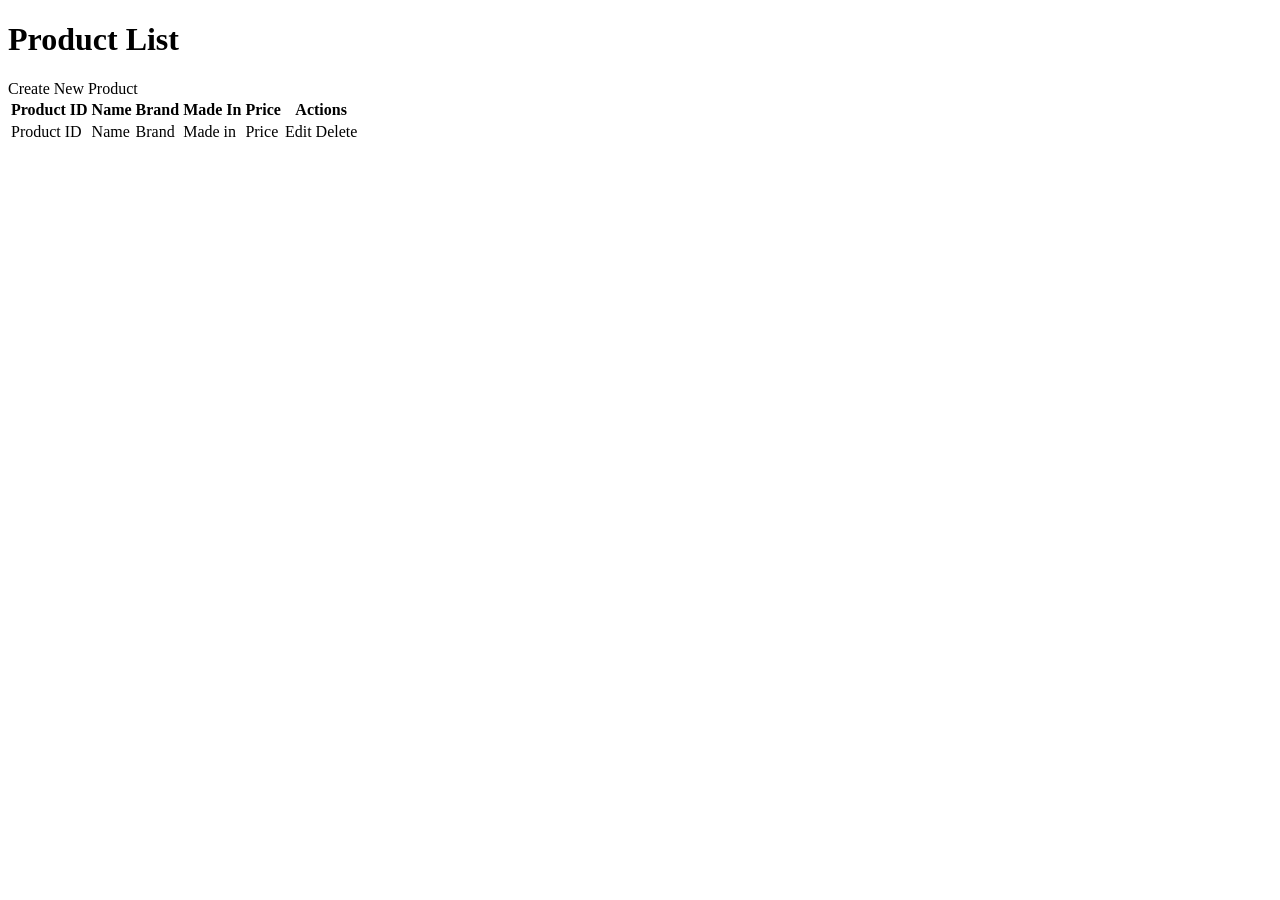
<file: hellpSpringDataJpa/src/main/resources/templates/index.html>
<!DOCTYPE html>
<html xmlns="http://www.w3.org/1999/xhtml" xmlns:th="http://www.thymeleaf.org">

<head>
    <title>Product Manager</title>
    <th:block th:include="common.html"></th:block>
</head>

<body>
<div class="container">
    <h1 class="mt-5">Product List</h1>
    <a class="btn btn-primary mb-3" th:href="@{/new}">Create New Product</a>
    <table class="table table-bordered">
        <thead>
        <tr>
            <th>Product ID</th>
            <th>Name</th>
            <th>Brand</th>
            <th>Made In</th>
            <th>Price</th>
            <th>Actions</th>
        </tr>
        </thead>

        <tbody>
        <tr th:each="product : ${listProducts}">
            <td th:text="${product.id}">Product ID</td>
            <td th:text="${product.name}">Name</td>
            <td th:text="${product.brand}">Brand</td>
            <td th:text="${product.madeIn}">Made in</td>
            <td th:text="${product.price}">Price</td>
            <td>
                <a class="btn btn-primary btn-sm" th:href="@{'/edit/' + ${product.id}}">Edit</a>
                <a class="btn btn-danger btn-sm" th:href="@{'/delete/' + ${product.id}}">Delete</a>
            </td>
        </tr>
        </tbody>
    </table>
</div>
</body>
</html>
</file>
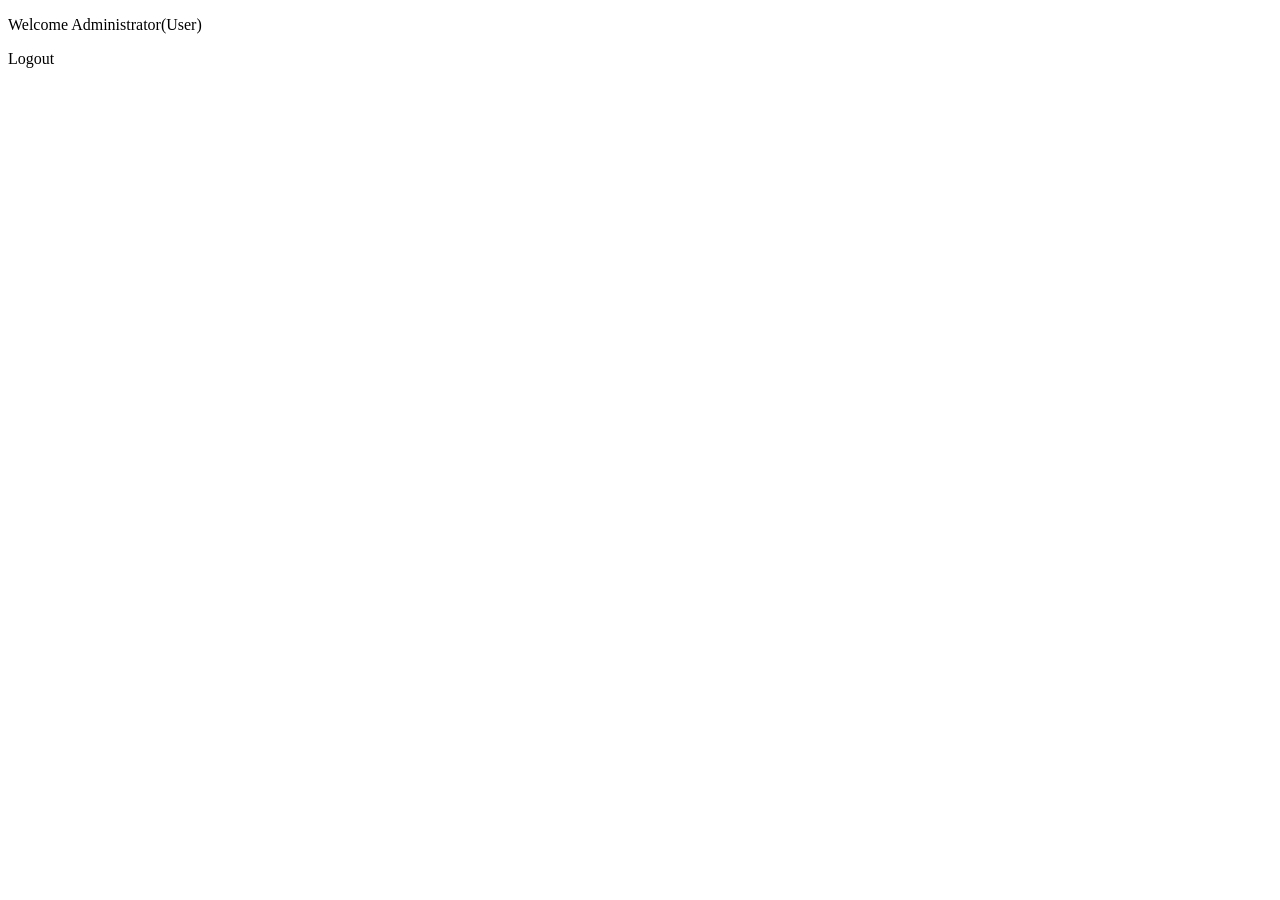
<file: hellospringsecurity/src/main/resources/templates/adminhome.html>
<!DOCTYPE html>
<html xmlns="http://www.w3.org/1999/xhtml"
      xmlns:th="http://www.thymeleaf.org"
      xmlns:sec="http://www.thymeleaf.org/thymeleaf-extras-springsecurity5">

<head>
  <title>SpringBoot Security</title>
</head>
<body>
<p>Welcome Administrator(<span sec:authentication="principal.username">User</span>)</p>
<p><a th:href="@{/logout}">Logout</a></p>
</body>

</html>
</file>
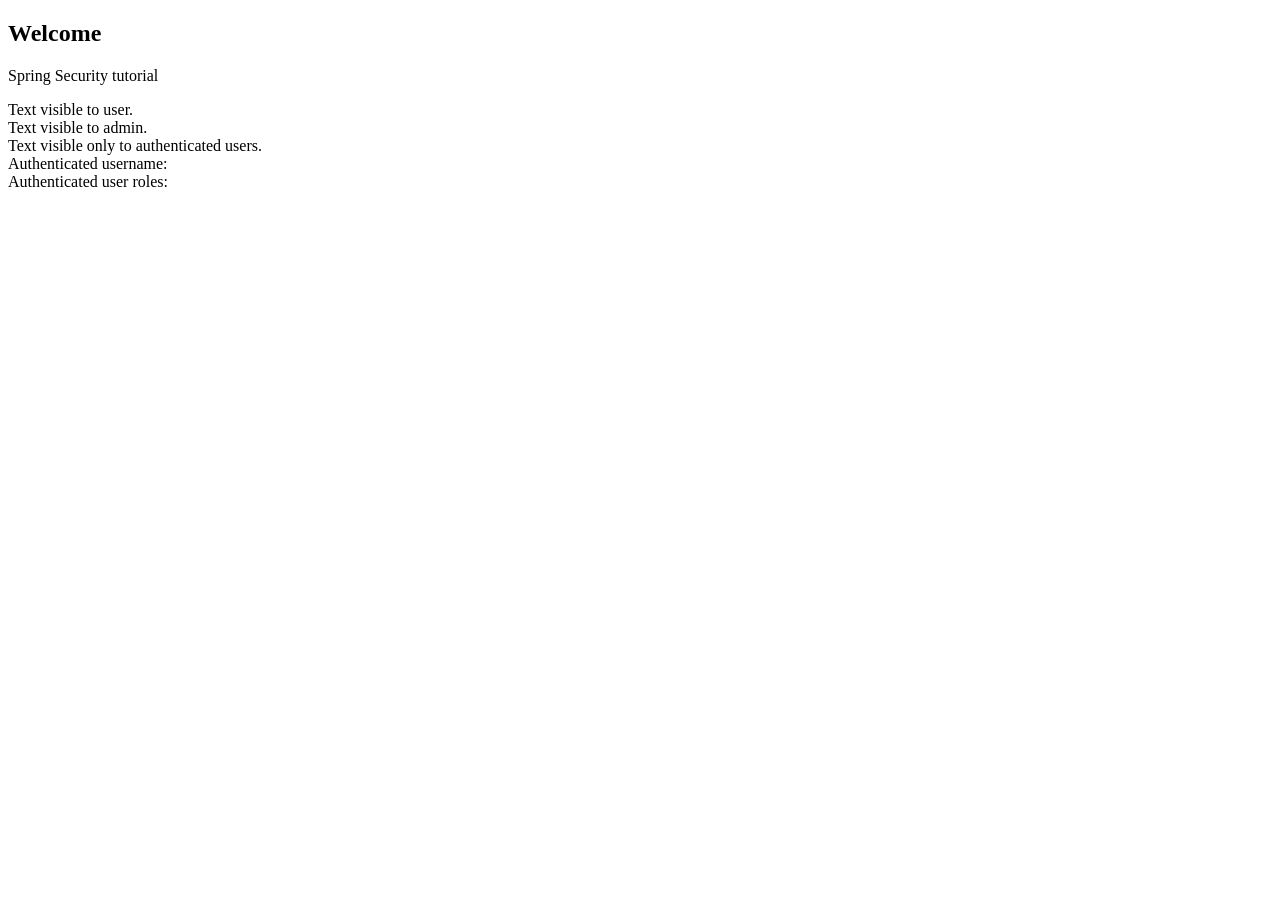
<file: hellospringsecurity/src/main/resources/templates/home.html>
<!DOCTYPE html>
<html xmlns:th=http://www.thymeleaf.org
      xmlns:sec="http://www.thymeleaf.org/thymeleaf-extras-springsecurity5">
<head>
    <title>Welcome to Spring Security tutorial</title>
</head>
<body>
    <h2>Welcome</h2>
    <p>Spring Security tutorial</p>
        <div sec:authorize="hasRole('USER')">Text visible to user.</div>
        <div sec:authorize="hasRole('ADMIN')">Text visible to admin.</div>
        <div sec:authorize="isAuthenticated()"> Text visible only to authenticated users. </div>
        Authenticated username:
        <div sec:authentication="name"></div>
        Authenticated user roles:
        <div sec:authentication="principal.authorities"></div>
    </body>
</html>
</file>
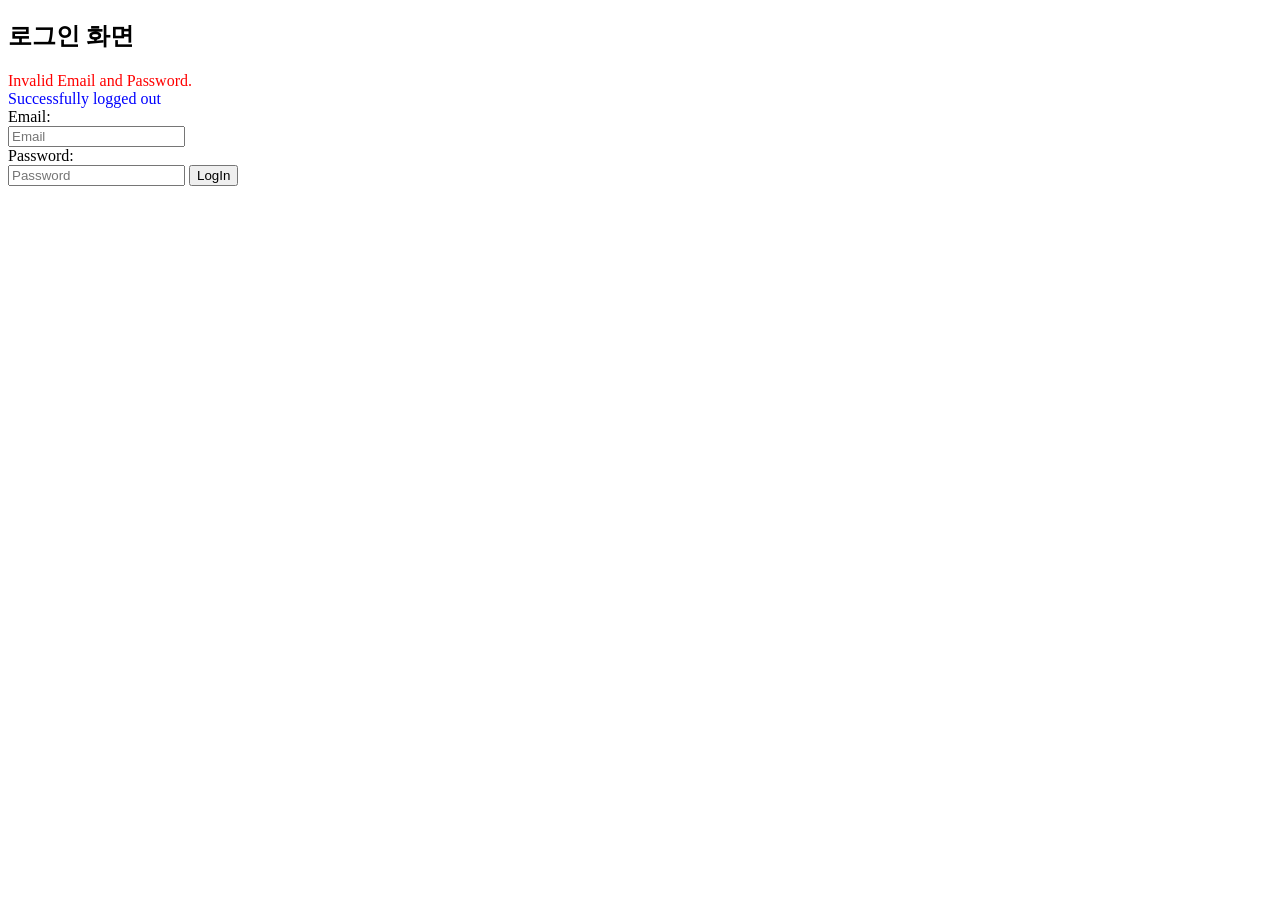
<file: hellospringsecurity/src/main/resources/templates/login.html>
<!DOCTYPE html>
<!DOCTYPE html>
<html xmlns="http://www.w3.org/1999/xhtml"
      xmlns:th="http://www.thymeleaf.org"
      xmlns:sec="http://www.thymeleaf.org/thymeleaf-extras-springsecurity5">

<head>
  <title>SpringBoot Security</title>
</head>

<body>
<h2> 로그인 화면 </h2>
<form action="login" th:action="@{/login}" method="post">
  <div th:if="${param.error}">
    <span style="color:red">Invalid Email and Password.</span>
  </div>

  <div th:if="${param.logout}">
    <span style="color:blue">Successfully logged out</span>
  </div>

  <label for="id-email">Email:</label><br>
  <input type="email" id="id-email" name="username" placeholder="Email"><br>

  <label for="id-password">Password:</label><br>
  <input type="password" id="id-password" name="password" placeholder="Password" />

  <button type="submit">LogIn</button>
</form>
</body>
</html>
</file>
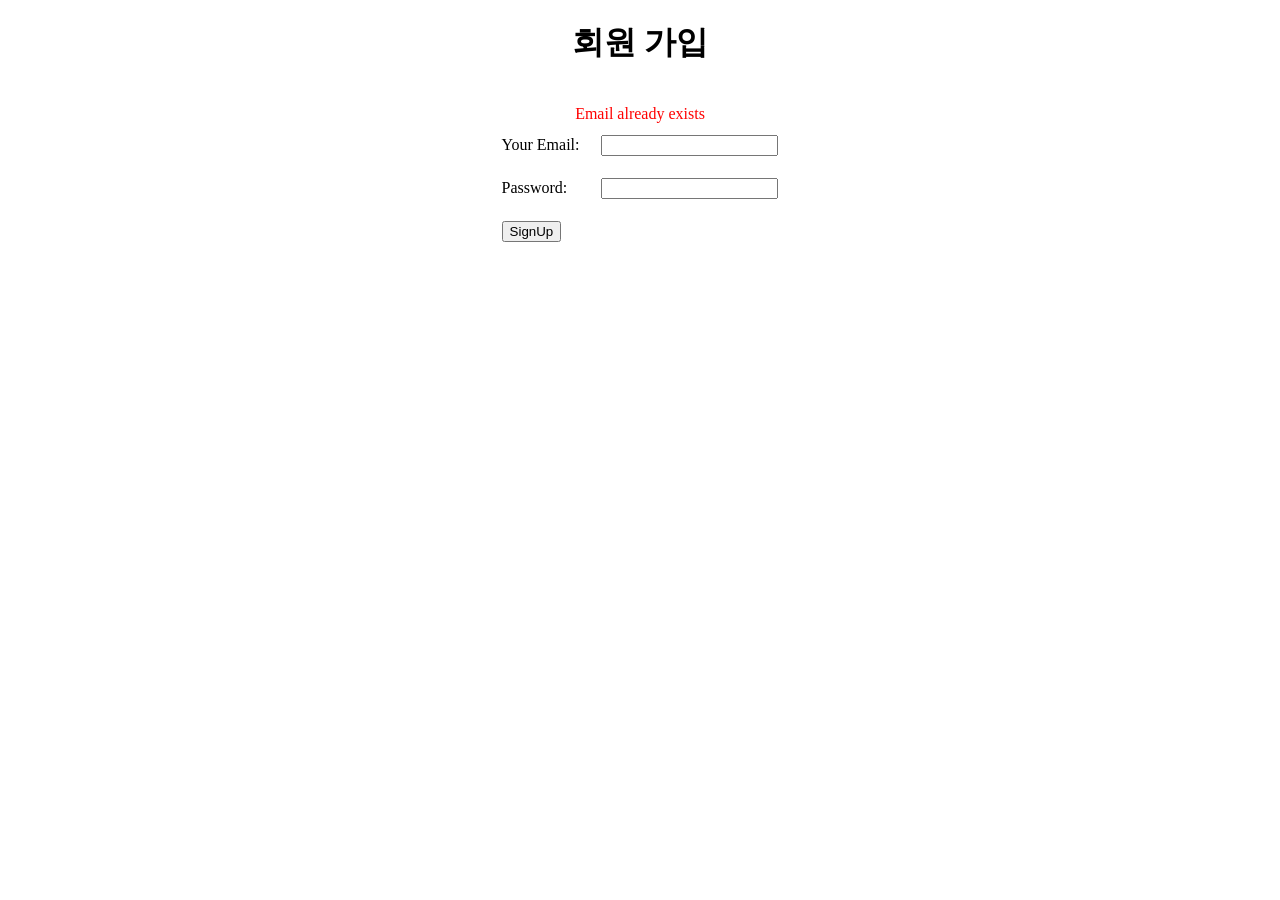
<file: hellospringsecurity/src/main/resources/templates/signup.html>
<!DOCTYPE html>
<html xmlns="http://www.w3.org/1999/xhtml"
      xmlns:th="http://www.thymeleaf.org">

<head>
  <title>SignUp Page</title>
</head>

<body>
<div align="center">
  <h1>회원 가입</h1>
  <br />

  <form  action="#" th:action="@{/signup}" th:object="${user}" method="post">

    <table border="0" cellpadding="10">
      <tr>
        <div th:if="${emailExists}">
          <span style="color:red">Email already exists</span>
        </div>

        <td>Your Email:</td>
        <td><input type="text" th:field="*{email}" /></td>
      </tr>
      <tr>
        <td>Password:</td>
        <td><input type="password" th:field="*{password}" /></td>
      </tr>

      <tr>
        <td colspan="2"><button type="submit">SignUp</button> </td>
      </tr>
    </table>
  </form>
</div>
</body>
</html>
</file>
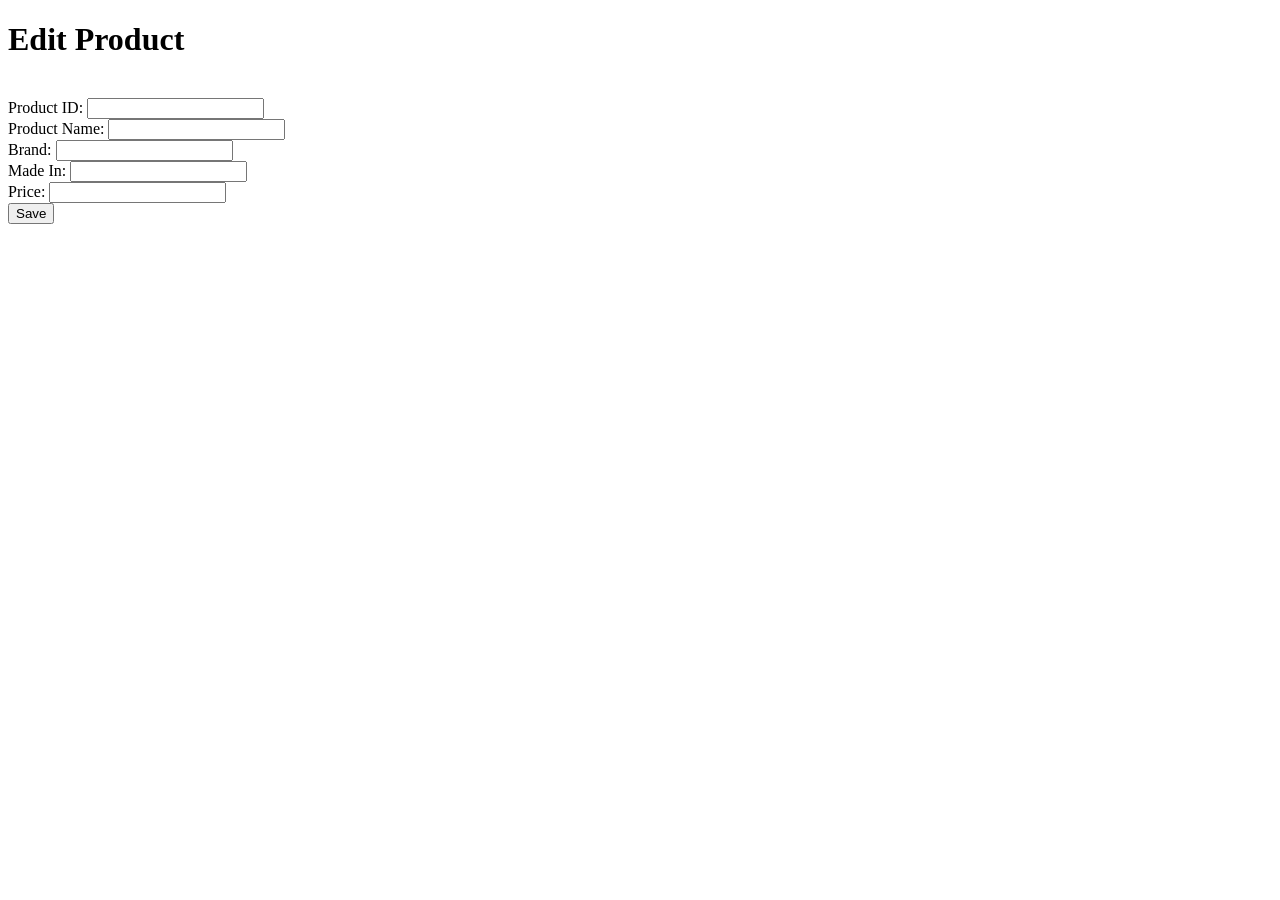
<file: hellpSpringDataJpa/src/main/resources/templates/edit_product.html>
<!DOCTYPE html>
<html xmlns="http://www.w3.org/1999/xhtml" xmlns:th="http://www.thymeleaf.org">

<head>
  <title>Edit Product</title>
  <th:block th:include="common.html"></th:block>
</head>

<body>
<div class="container">
  <h1 class="mt-5 text-center">Edit Product</h1>
  <br />

  <form th:action="@{/save}" th:object="${product}" method="post">
    <div class="row justify-content-center">
      <div class="col-md-6">
        <div class="mb-3">
          <label for="productId" class="form-label">Product ID:</label>
          <input type="text" id="productId" class="form-control" th:field="*{id}" readonly="readonly" />
        </div>

        <div class="mb-3">
          <label for="productName" class="form-label">Product Name:</label>
          <input type="text" id="productName" class="form-control" th:field="*{name}" />
        </div>

        <div class="mb-3">
          <label for="brand" class="form-label">Brand:</label>
          <input type="text" id="brand" class="form-control" th:field="*{brand}" />
        </div>

        <div class="mb-3">
          <label for="madeIn" class="form-label">Made In:</label>
          <input type="text" id="madeIn" class="form-control" th:field="*{madeIn}" />
        </div>

        <div class="mb-3">
          <label for="price" class="form-label">Price:</label>
          <input type="text" id="price" class="form-control" th:field="*{price}" />
        </div>

        <div class="text-center">
          <button type="submit" class="btn btn-primary">Save</button>
        </div>
      </div>
    </div>
  </form>
</div>
</body>
</html>
</file>
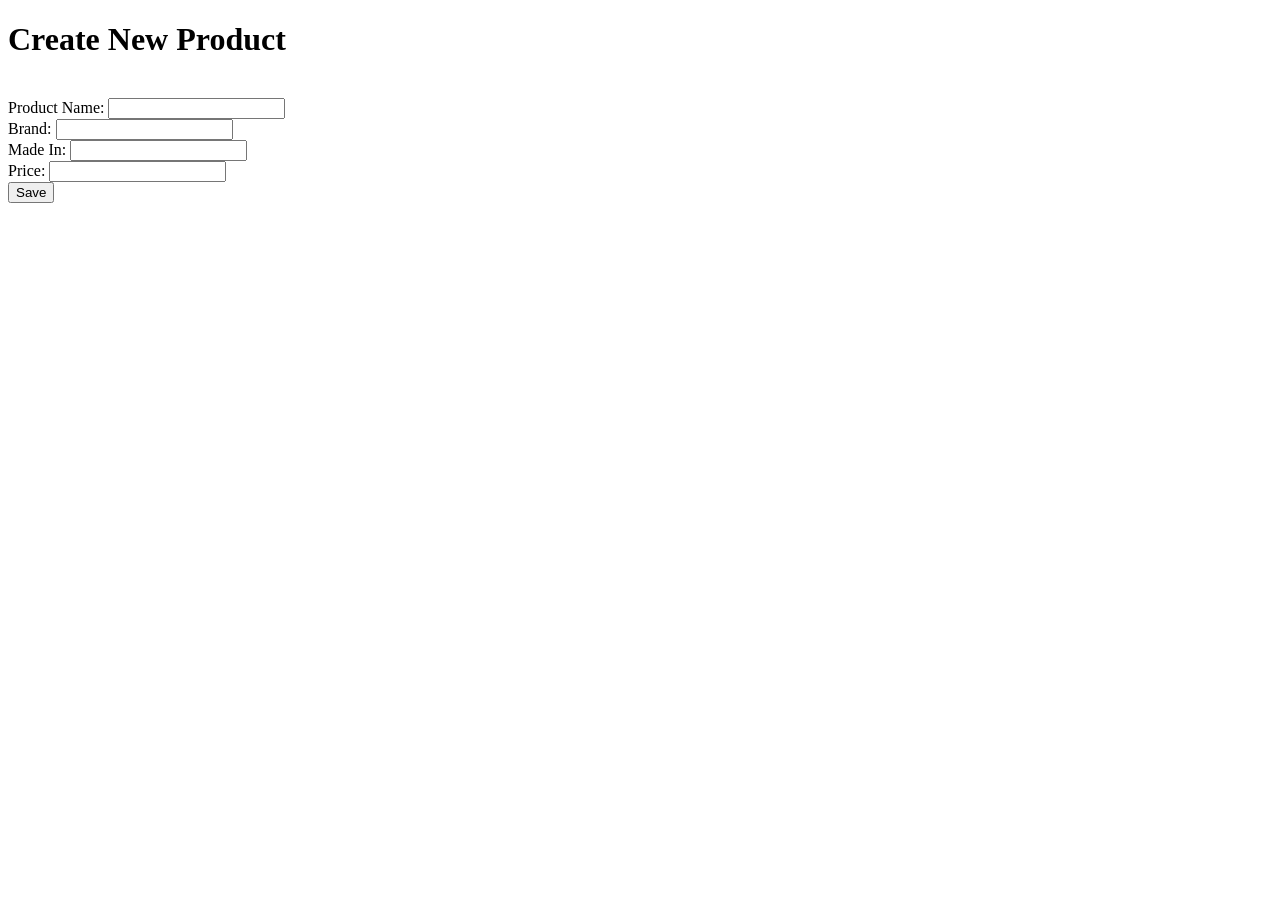
<file: hellpSpringDataJpa/src/main/resources/templates/new_product.html>
<!DOCTYPE html>
<html xmlns="http://www.w3.org/1999/xhtml" xmlns:th="http://www.thymeleaf.org">

<head>
    <title>Create New Product</title>
    <th:block th:include="common.html"></th:block>
</head>

<body>
<div class="container">
    <h1 class="mt-5 text-center">Create New Product</h1>
    <br />
    <form th:action="@{/save}" th:object="${product}" method="post">
        <div class="row justify-content-center">
            <div class="col-md-6">
                <div class="mb-3">
                    <label for="productName" class="form-label">Product Name:</label>
                    <input type="text" id="productName" class="form-control" th:field="*{name}" />
                </div>
                <div class="mb-3">
                    <label for="brand" class="form-label">Brand:</label>
                    <input type="text" id="brand" class="form-control" th:field="*{brand}" />
                </div>
                <div class="mb-3">
                    <label for="madeIn" class="form-label">Made In:</label>
                    <input type="text" id="madeIn" class="form-control" th:field="*{madeIn}" />
                </div>
                <div class="mb-3">
                    <label for="price" class="form-label">Price:</label>
                    <input type="text" id="price" class="form-control" th:field="*{price}" />
                </div>
                <div class="text-center">
                    <button type="submit" class="btn btn-primary">Save</button>
                </div>
            </div>
        </div>
    </form>
</div>
</body>

</html>
</file>
